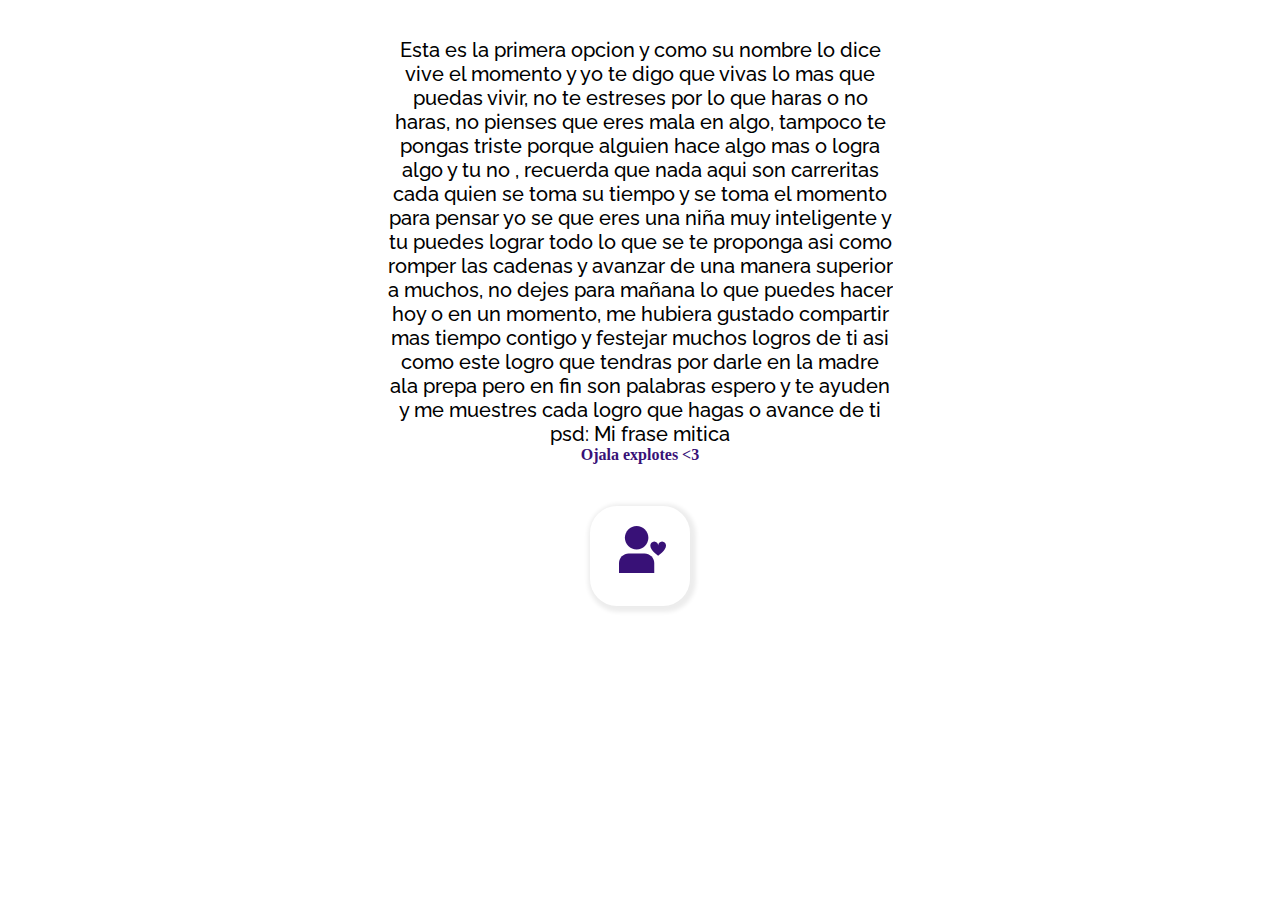
<file: carpdiem.html>
<!DOCTYPE html>
<html lang="es">
  <head>
    <meta charset="UTF-8" />
    <meta http-equiv="X-UA-Compatible" content="IE=edge" />
    <meta name="viewport" content="width=device-width, initial-scale=1.0" />
    <link rel="preconnect" href="https://fonts.googleapis.com" />
    <link rel="preconnect" href="https://fonts.gstatic.com" crossorigin />
    <link
      href="https://fonts.googleapis.com/css2?family=Raleway:wght@500;800&display=swap"
      rel="stylesheet"
    />
    <link rel="stylesheet" href="css/style.css" />
    <title>condicencia</title>
  </head>
  <body>
    <header class="text_inicial">
        <h1>
            Esta es la primera opcion y como su nombre lo dice vive el momento y yo te digo que vivas lo mas que puedas vivir,  no te estreses por lo que haras o no haras, no pienses que eres mala en algo, tampoco te pongas triste porque alguien hace algo mas o logra algo y tu no , recuerda que nada aqui son carreritas cada quien se toma su tiempo y se toma el momento para pensar 
            yo se que eres una niña muy inteligente y tu puedes lograr todo lo que se te proponga
            asi como romper las cadenas y avanzar de una manera superior a muchos, no dejes para mañana lo que puedes hacer hoy o en un momento, me hubiera gustado compartir mas tiempo contigo y festejar muchos logros de ti asi como este logro que tendras por darle en la madre ala prepa  pero en fin son palabras espero y te ayuden y me muestres cada logro que hagas o avance de ti 
            psd: Mi frase mitica 
        </h1>
        <span class="name">Ojala explotes <3</span> 
      </h1>
    </header>
    <br>
    <br><br><br>
    <div class="card op">
        <a href="concidencia.html">
          <img src="img/siguiente 1.svg" alt="" id="icon2" />
        </a>
        </div> 
  </body>
</html>
</file>
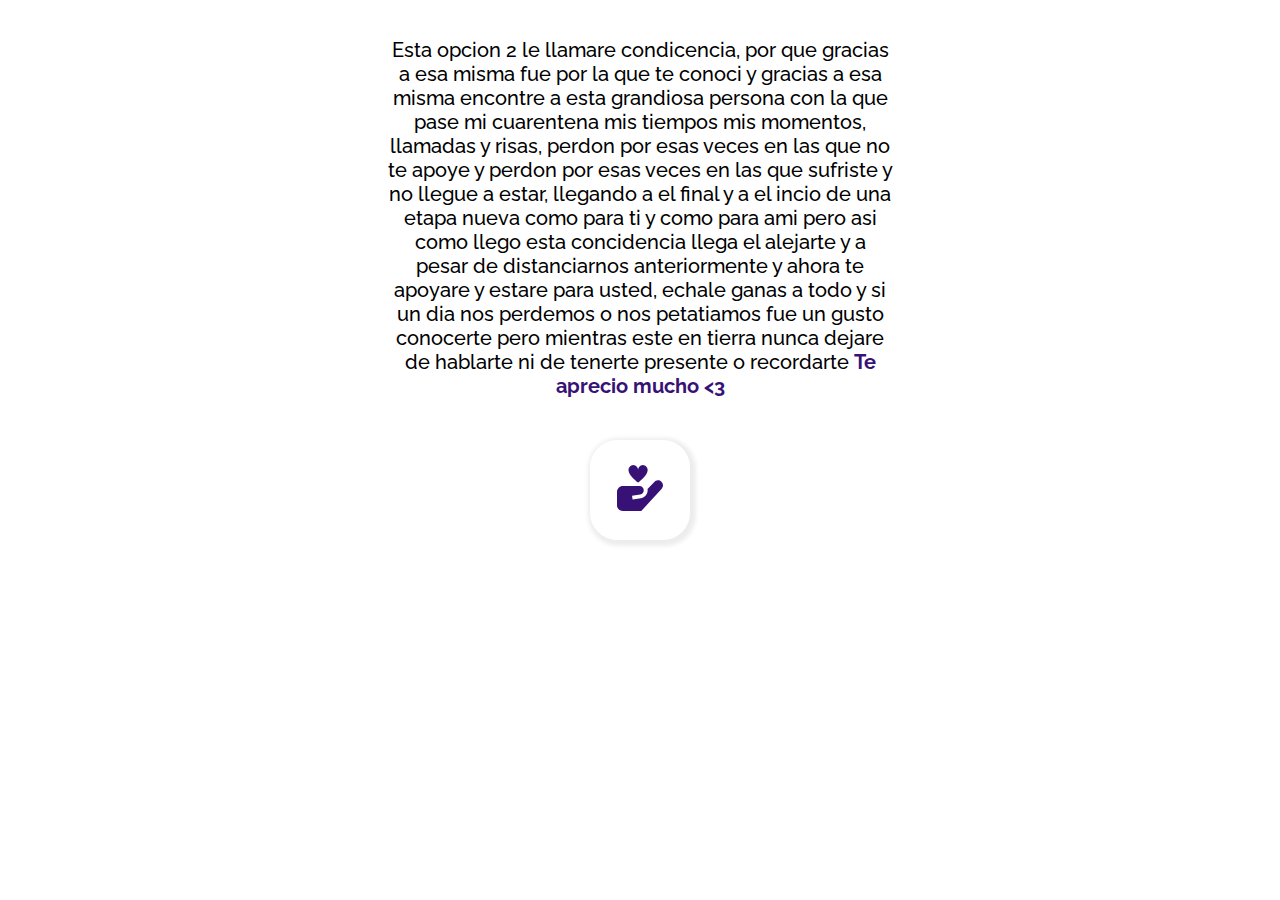
<file: concidencia.html>
<!DOCTYPE html>
<html lang="es">
  <head>
    <meta charset="UTF-8" />
    <meta http-equiv="X-UA-Compatible" content="IE=edge" />
    <meta name="viewport" content="width=device-width, initial-scale=1.0" />
    <link rel="preconnect" href="https://fonts.googleapis.com" />
    <link rel="preconnect" href="https://fonts.gstatic.com" crossorigin />
    <link
      href="https://fonts.googleapis.com/css2?family=Raleway:wght@500;800&display=swap"
      rel="stylesheet"
    />
    <link rel="stylesheet" href="css/style.css" />
    <title>condicencia</title>
  </head>
  <body>
    <header class="text_inicial">
      <h1>
        Esta opcion 2 le llamare condicencia, por que gracias a esa misma fue
        por la que te conoci y gracias a esa misma encontre a esta grandiosa
        persona con la que pase mi cuarentena mis tiempos mis momentos, llamadas
        y risas, perdon por esas veces en las que no te apoye y perdon por esas
        veces en las que sufriste y no llegue a estar, llegando a el final y a
        el incio de una etapa nueva como para ti y como para ami pero asi como
        llego esta concidencia llega el alejarte y a pesar de distanciarnos
        anteriormente y ahora te apoyare y estare para usted, echale ganas a
        todo y si un dia nos perdemos o nos petatiamos fue un gusto conocerte
        pero mientras este en tierra nunca dejare de hablarte ni de tenerte presente o recordarte
        <span class="name">Te aprecio mucho <3 </span>
      </h1>
    </header>
    <br>
    <br><br><br>
    <div class="contenedor" >
        <div class="card op">
          <a href="carpdiem.html">
              <img src="img/mano-sosteniendo-corazon 1.svg" alt="" id="icon1"  />
          </a>
          
      </div>
  </body>
</html>
</file>
<file: css/style.css>
.text_inicial {
    position: relative;
    text-align: center;
    top: 30px;
}

.text_inicial h1 {
    font-size: 20px;
    font-family: 'Raleway', sans-serif;
    font-weight: 500;

}
.text_inicial .name{
    color: #381177;
    font-weight: bold;
}

.text {
    text-align: center;
    margin: 90px 0 40px 0;
    font-size: 20px;
    font-weight: 700;
    font-family: 'Raleway', sans-serif;
    color: #381177;

}

.contenedor {
    display: flex;
    flex-direction: row;
    flex-wrap: nowrap;
    align-content: center;

}

.card {
    height: 100px;
    width: 100px;
    box-shadow: 2px 2px 4px 4px rgba(0, 0, 0, 0.073);
    border-radius: 27px;
    align-items: center;
    margin: 0 auto;
    color: #F2F0F0;
    text-align: center;
    cursor: pointer;
}

.card:hover {
    box-shadow: 2px 2px 4px 4px #38117798;

}

#icon1 {
    margin: 0 auto;
    position: relative;
    top: 25px;

}

#icon2 {
    position: relative;
    left: 2px;
    top: 20px;
}

p {
    color: #381177;
    font-weight: 700;
    font-family: 'Raleway', sans-serif;

}

@media (max-width: 2000px) {
    .text_inicial h1 {
        height: 40%;
        width: 40%;
        margin: 0 auto;
    }

}

@media (max-width: 637px) {
    .text_inicial h1 {
        height: 100%;
        width: 100%;
        margin: none;
    }

}

.letras {
    display: flex;
    width: 100%;
    justify-content: center;
    flex-direction: row;
    justify-content: space-around;
}
</file>
